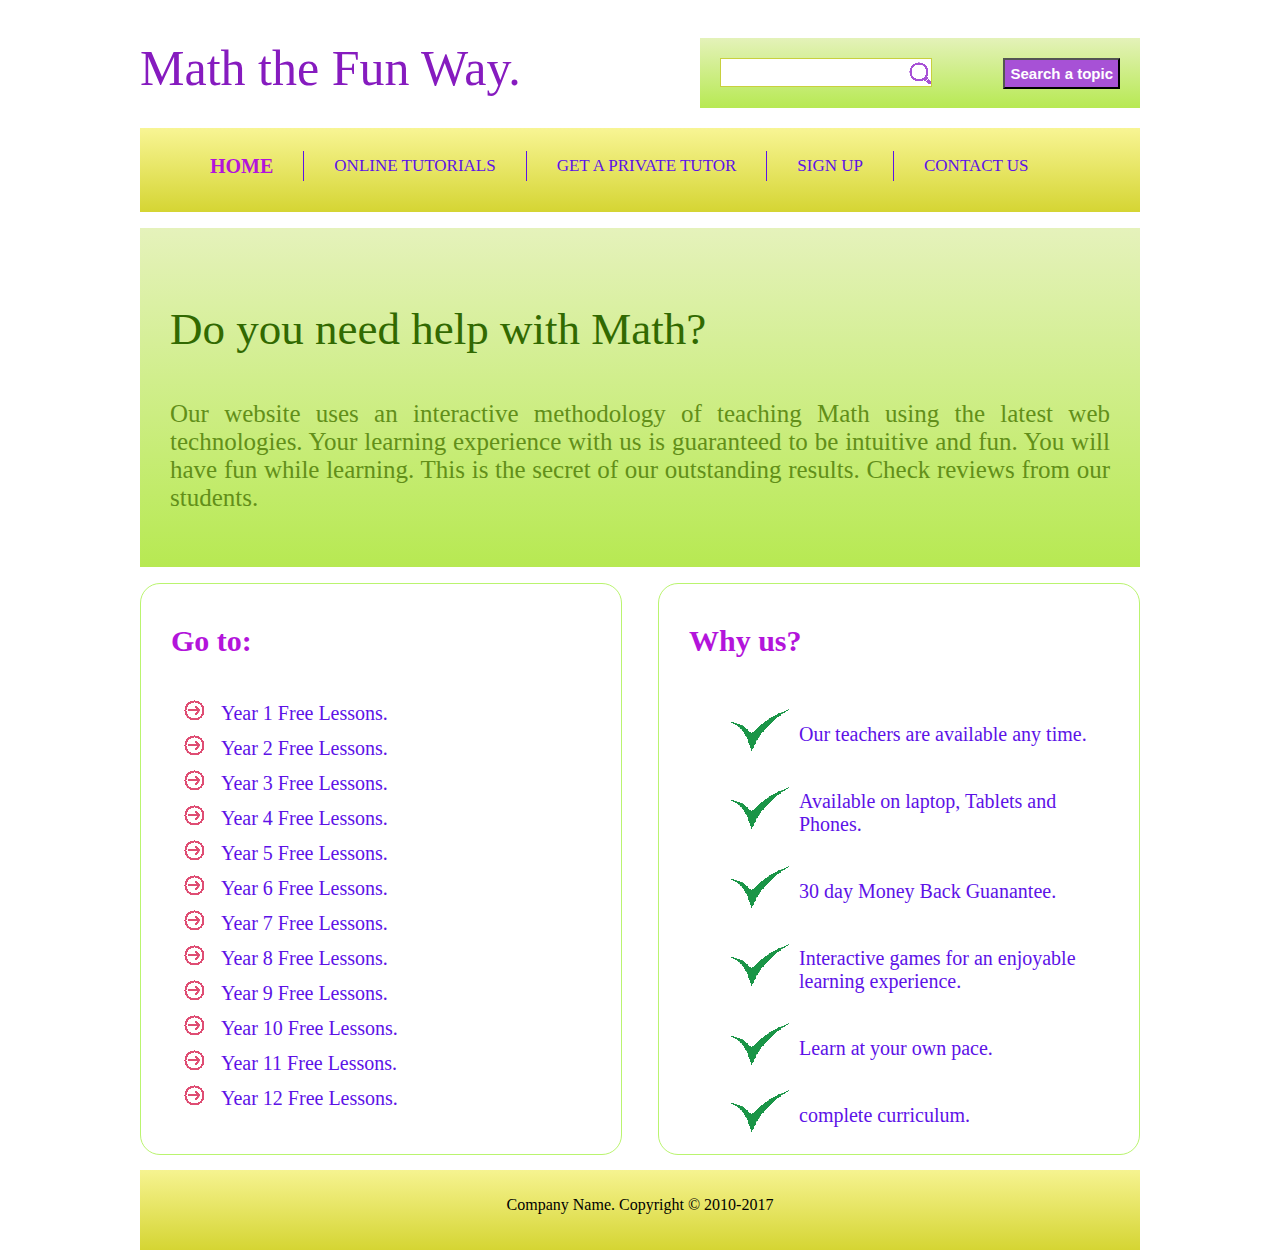
<file: index.html>
<!DOCTYPE html>
<html>
    <head>
        <meta charset="utf-8">
        <title>Math Website</title>
        <meta name="viewport" content="width=device-width, initial scale = 1.0, user-scalable=yes">
        <link rel="stylesheet" href="styling.css">
        
    </head>
    
    <body>
        <div id="container">
           <div id="header">
               <div id="brand">
                   <h1><a href="#">Math the Fun Way.</a></h1>
               </div>
               <div id="searchbox">
                   <form method="get">
                       <input type="text" class="text">
                       <input type="submit" value="Search a topic" class="submit">
                   </form>
               </div>
               <div class="clear">
                   
               </div>
           </div>
           <div id="menu">
               <ul>
                   <li><a href="#" class="active">Home</a></li>
                   <li><a href="#">Online Tutorials</a></li>
                   <li><a href="#">Get a private tutor</a></li>
                   <li><a href="#">Sign up</a></li>
                   <li><a href="#">Contact us</a></li>
               </ul>
           </div>
           <div id="introduction">
               <h3>Do you need help with Math?</h3>
               <p> Our website uses an interactive methodology of teaching Math using the latest web technologies. Your learning experience with us is guaranteed to be intuitive and fun. You will have fun while learning. This is the secret of our outstanding results. Check reviews from our students.</p>
           </div>
           <div id="leftsidebar" class="sidebar">
               <h3> Go to:</h3>
                   <ul>
                       <li><a href="#">Year 1 Free Lessons.</a></li>
                       <li><a href="#">Year 2 Free Lessons.</a></li>
                       <li><a href="#">Year 3 Free Lessons.</a></li>
                       <li><a href="#">Year 4 Free Lessons.</a></li>
                       <li><a href="#">Year 5 Free Lessons.</a></li>
                       <li><a href="#">Year 6 Free Lessons.</a></li>
                       <li><a href="#">Year 7 Free Lessons.</a></li>
                       <li><a href="#">Year 8 Free Lessons.</a></li>
                       <li><a href="#">Year 9 Free Lessons.</a></li>
                       <li><a href="#">Year 10 Free Lessons.</a></li>
                       <li><a href="#">Year 11 Free Lessons.</a></li>
                       <li><a href="#">Year 12 Free Lessons.</a></li>
                   </ul>
           </div>
           <div id="rightsidebar" class="sidebar">
               <h3>Why us?</h3>
                   <ul>
                       <li><a href="#">Our teachers are available any time.</a></li>
                       <li><a href="#">Available on laptop, Tablets and Phones.</a></li>
                       <li><a href="#">30 day Money Back Guanantee.</a></li>
                       <li><a href="#">Interactive games for an enjoyable learning experience.</a></li>
                       <li><a href="#">Learn at your own pace.</a></li>
                       <li><a href="#">complete curriculum.</a></li>
                       
                   </ul>
           </div>
            <div class="clear"></div>
            
            <footer class="footer">
                <div>
                    <p>Company Name. Copyright &copy; 2010-2017</p>
                </div>
            </footer>
        </div>
        
        
    </body>
    
</html>
</file>
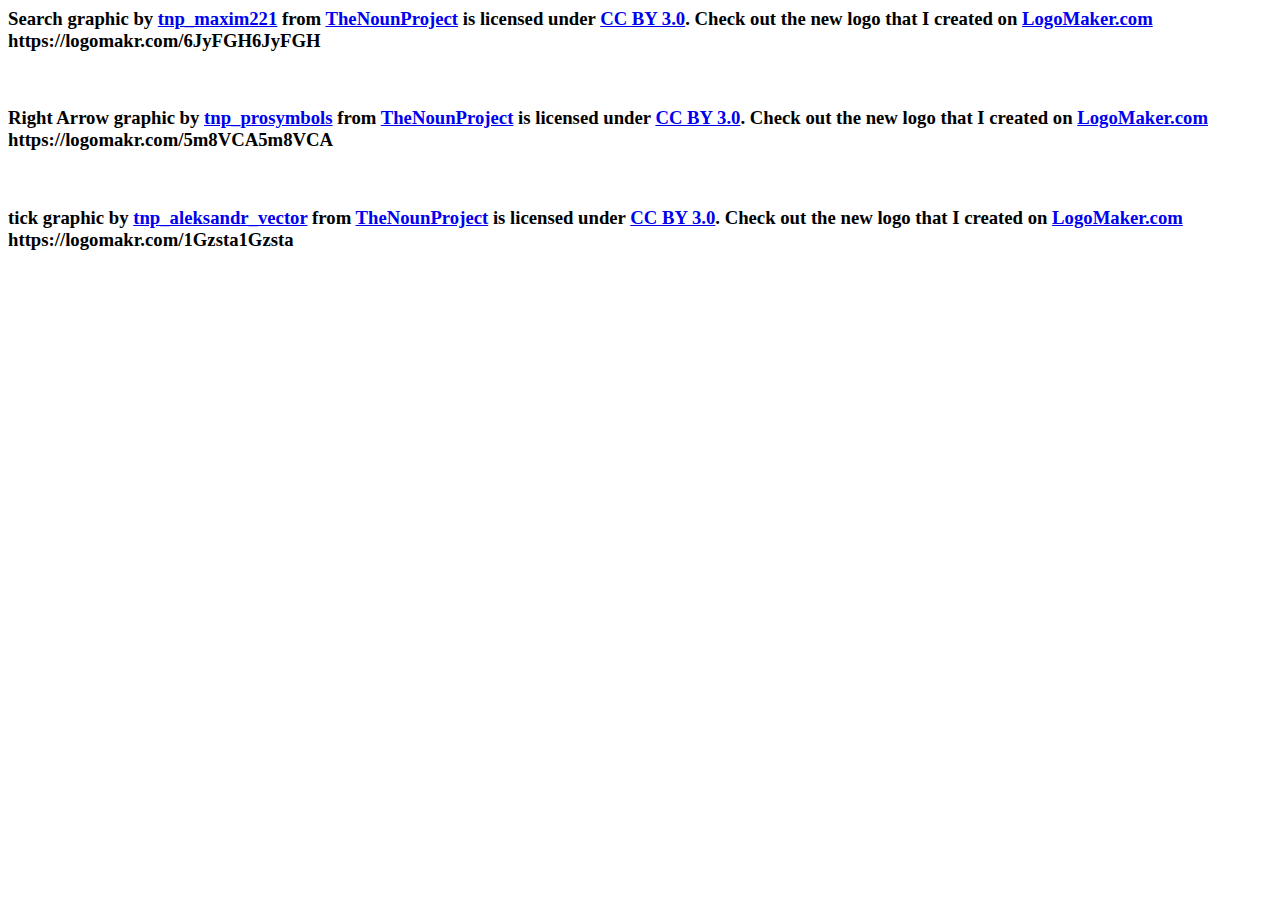
<file: credits.html>
<!Doctype>
<html>
    <head>
        <meta charset="utf-8">
        <title>Credits</title>
    </head>
    
    <body>
       
       <div id="credit">
           <div id="container">
        <h3>Search graphic by <a href="https://thenounproject.com/maxim221">tnp_maxim221</a> from <a href="https://thenounproject.com/">TheNounProject</a> is licensed under <a href="http://creativecommons.org/licenses/by/3.0/" title="Creative Commons BY 3.0">CC BY 3.0</a>. Check out the new logo that I created on <a href="http://logomakr.com" title="Logo Maker">LogoMaker.com</a> https://logomakr.com/6JyFGH6JyFGH</h3>

<br />

<h3>Right Arrow graphic by <a href="https://thenounproject.com/prosymbols">tnp_prosymbols</a> from <a href="https://thenounproject.com/">TheNounProject</a> is licensed under <a href="http://creativecommons.org/licenses/by/3.0/" title="Creative Commons BY 3.0">CC BY 3.0</a>. Check out the new logo that I created on <a href="http://logomakr.com" title="Logo Maker">LogoMaker.com</a> https://logomakr.com/5m8VCA5m8VCA</h3>

<br />

<h3>tick graphic by <a href="https://thenounproject.com/Aleksandr_Vector">tnp_aleksandr_vector</a> from <a href="https://thenounproject.com/">TheNounProject</a> is licensed under <a href="http://creativecommons.org/licenses/by/3.0/" title="Creative Commons BY 3.0">CC BY 3.0</a>. Check out the new logo that I created on <a href="http://logomakr.com" title="Logo Maker">LogoMaker.com</a> https://logomakr.com/1Gzsta1Gzsta</h3>
    </body>
        </div>
    </div>
    
    
</html>
</file>
<file: styling.css>
body {
    font: Arial, Helvetica, sans-serif;
}

#container {
    width: 1000px;
    margin: 0 auto;
}

#header {
    height: 100px;
    padding: 10px 0;
}

#brand {
    float: left;
}

h1 a {
    font-size: 50px;
    font-weight: 100;
    color: #861BBF;
    text-decoration: none;
}

#searchbox {
    float: right;
    background: linear-gradient(#E4F2B9, #B7E953);
    background: -webkit-linear-gradient(#E4F2B9, #B7E953);
    background: -o-linear-gradient(#E4F2B9, #B7E953);
    background: -moz-linear-gradient(#E4F2B9, #B7E953);
    width: 400px;
    height: 50px;
    padding: 20px 20px 0 20px;
    margin-top: 20px;
    }

.text {
    float: left;
    width: 200px;
    padding: 5px;
    font-size: 15px;
    color: #E36A0C;
    background: white url(images/search.png) right center no-repeat;
    border: 1px solid #c8d03e;
}

.submit {
    float: right;
    padding: 5px;
    font-weight: bold;
    color: white;
    background: #A751D6;
    font-size: 15px;
}

.clear {
    clear: both;
}

#menu {
    height: 70px;
    background: linear-gradient(#F8F594, #D5D533);
    background: -webkit-linear-gradient(#F8F594, #D5D533);
    background: -o-linear-gradient(#F8F594, #D5D533);
    background: -moz-linear-gradient(#F8F594, #D5D533);
    padding: 7px 0;
}

ul {
list-style: none;
}

#menu ul li {
    float: left;
    padding: 0 30px;
    height: 30px;
    border-right: 1px solid #5D12E7;
}

#menu ul li:last-child {
    border-right: none;
}

#menu ul li a {
    text-decoration: none;
    text-transform: uppercase;
    font-size: 17px;
    color: #5D12E7;
    line-height: 30px;
    -webkit-transition: font-size 0.3s ease;
    -moz-transition: font-size 0.3s ease;
    -o-transition: font-size 0.3s ease;
    -ms-transition: font-size 0.3s ease;
    transition: font-size 0.3s ease;
}

#menu ul li a:hover, #menu li a.active {
    font-size: 20px;
    font-weight: bold;
    color: #B314DB;
}

#introduction {
    background: linear-gradient(#E5F2BB, #B7E952);
    background: -webkitlinear-gradient(#E5F2BB, #B7E952);
    background: -o-linear-gradient(#E5F2BB, #B7E952);
    background: -moz-linear-gradient(#E5F2BB, #B7E952);
    padding: 30px;
    margin: 16px 0;
}

#introduction h3 {
    font-size: 45px;
    color: #316901;
    font-weight: normal;
}

#introduction p {
    font-size: 25px;
    color: #628F19;
    text-align: justify;
}

.sidebar {
    height: 550px;
    width: 420px;
    border: 1px solid #BAF46F;
    border-radius: 20px;
    padding: 10px 30px;
} 

.sidebar h3 {
    color: #B314DB;
    font-size: 30px;
}
#leftsidebar ul {
    padding-top: 8px;
}

.sidebar ul {
   padding-top: 8px; 
}

#leftsidebar ul li {
    padding: 4px 0 6px 10px;
    list-style-image: url(images/arrow.png);
}

#rightsidebar ul li {
    padding: 27px 0 17px 70px;
    background: url(images/tick.png) no-repeat left center;
}
.sidebar ul li a {
    text-decoration: none;
    font-size: 20px;
    color: #5D12E7;
    -webkit-transition: font-size 0.3s ease;
    -moz-transition: font-size 0.3s ease;
    -o-transition: font-size 0.3s ease;
    -ms-transition: font-size 0.3s ease;
    transition: font-size 0.3s ease;
}

.sidebar ul li a:hover, .sidebar ul li a.active {
    text-decoration: none;
    color: #B314DB;
    font-size: 23px;
    font-weight: bold;
}

#leftsidebar {
    float: left;
}

#rightsidebar {
    float: right;
}

.footer {
    height: 60px;
    background: linear-gradient(#f6f390, #d5d533);
    background: -webkit-linear-gradient(#f6f390, #d5d533);
    background: -o-linear-gradient(#f6f390, #d5d533);
    background: -moz-linear-gradient(#f6f390, #d5d533);
    padding: 10px 30px;
    margin-top: 15px;
    text-align: center;
}
</file>
